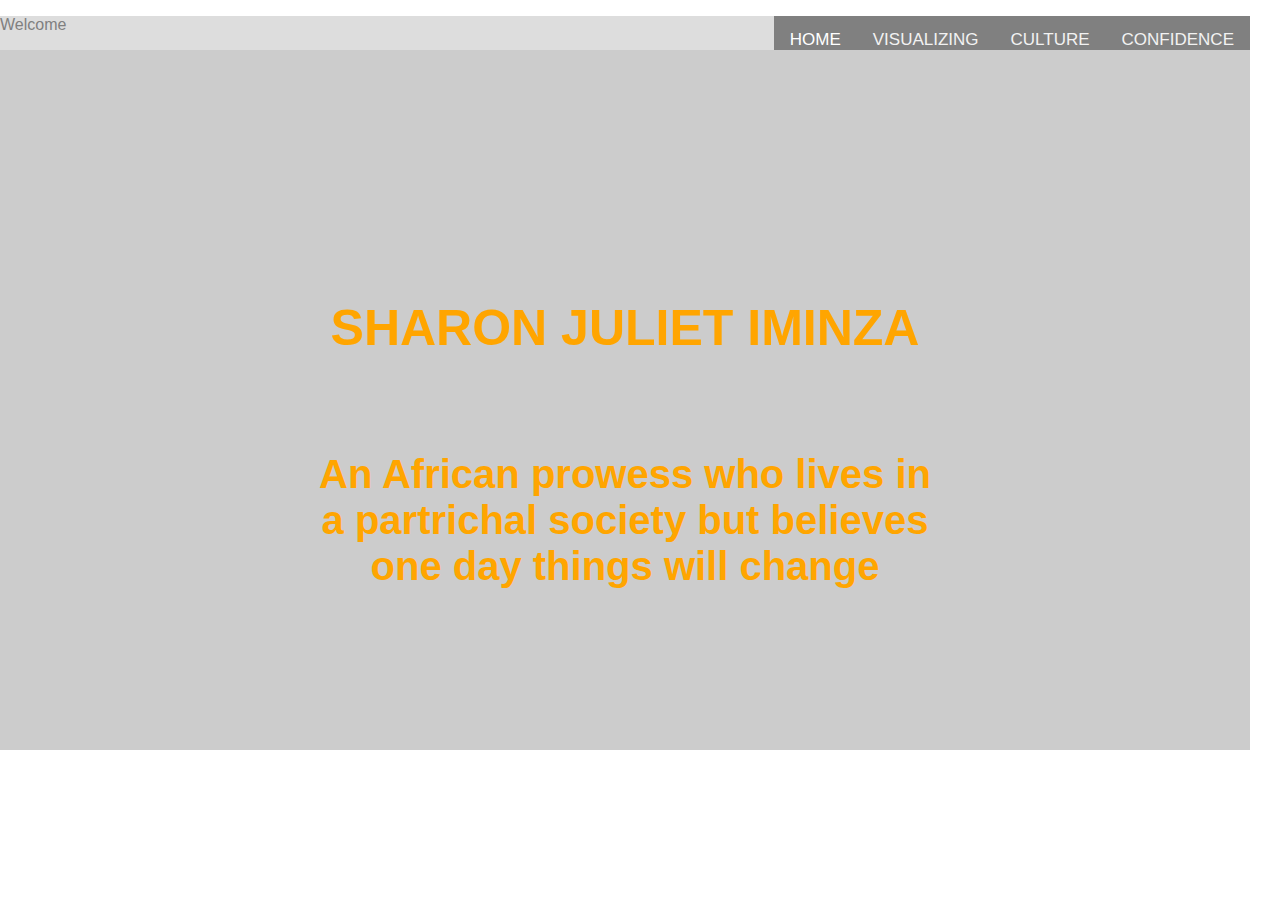
<file: index.html>
<!DOCTYPE html>
<html>
<head>
	<title>Sharon's Blog</title>
	 <link rel="stylesheet" href="css/main.css"/>
	  <link rel="stylesheet" href="css/normalize.css"/>
</head>

<body>
<div class="all">
<header>
<div class="topnav">

	<a  class= "active" href="index.html">HOME</a>
	<a href="visualizing.html">VISUALIZING</a>
	<a href="culture.html">CULTURE</a>
	<a href="confidence.html">CONFIDENCE</a>


</div>

<p>Welcome</p>
</header>

</body>

<div class="container">
<div class="containerText"></div>
<h1 class ="name">SHARON JULIET IMINZA</h1>
    <h3 class="african">An African prowess who lives in a partrichal society but believes one day things will change</h3>



</div>
</div>

</html>
</file>
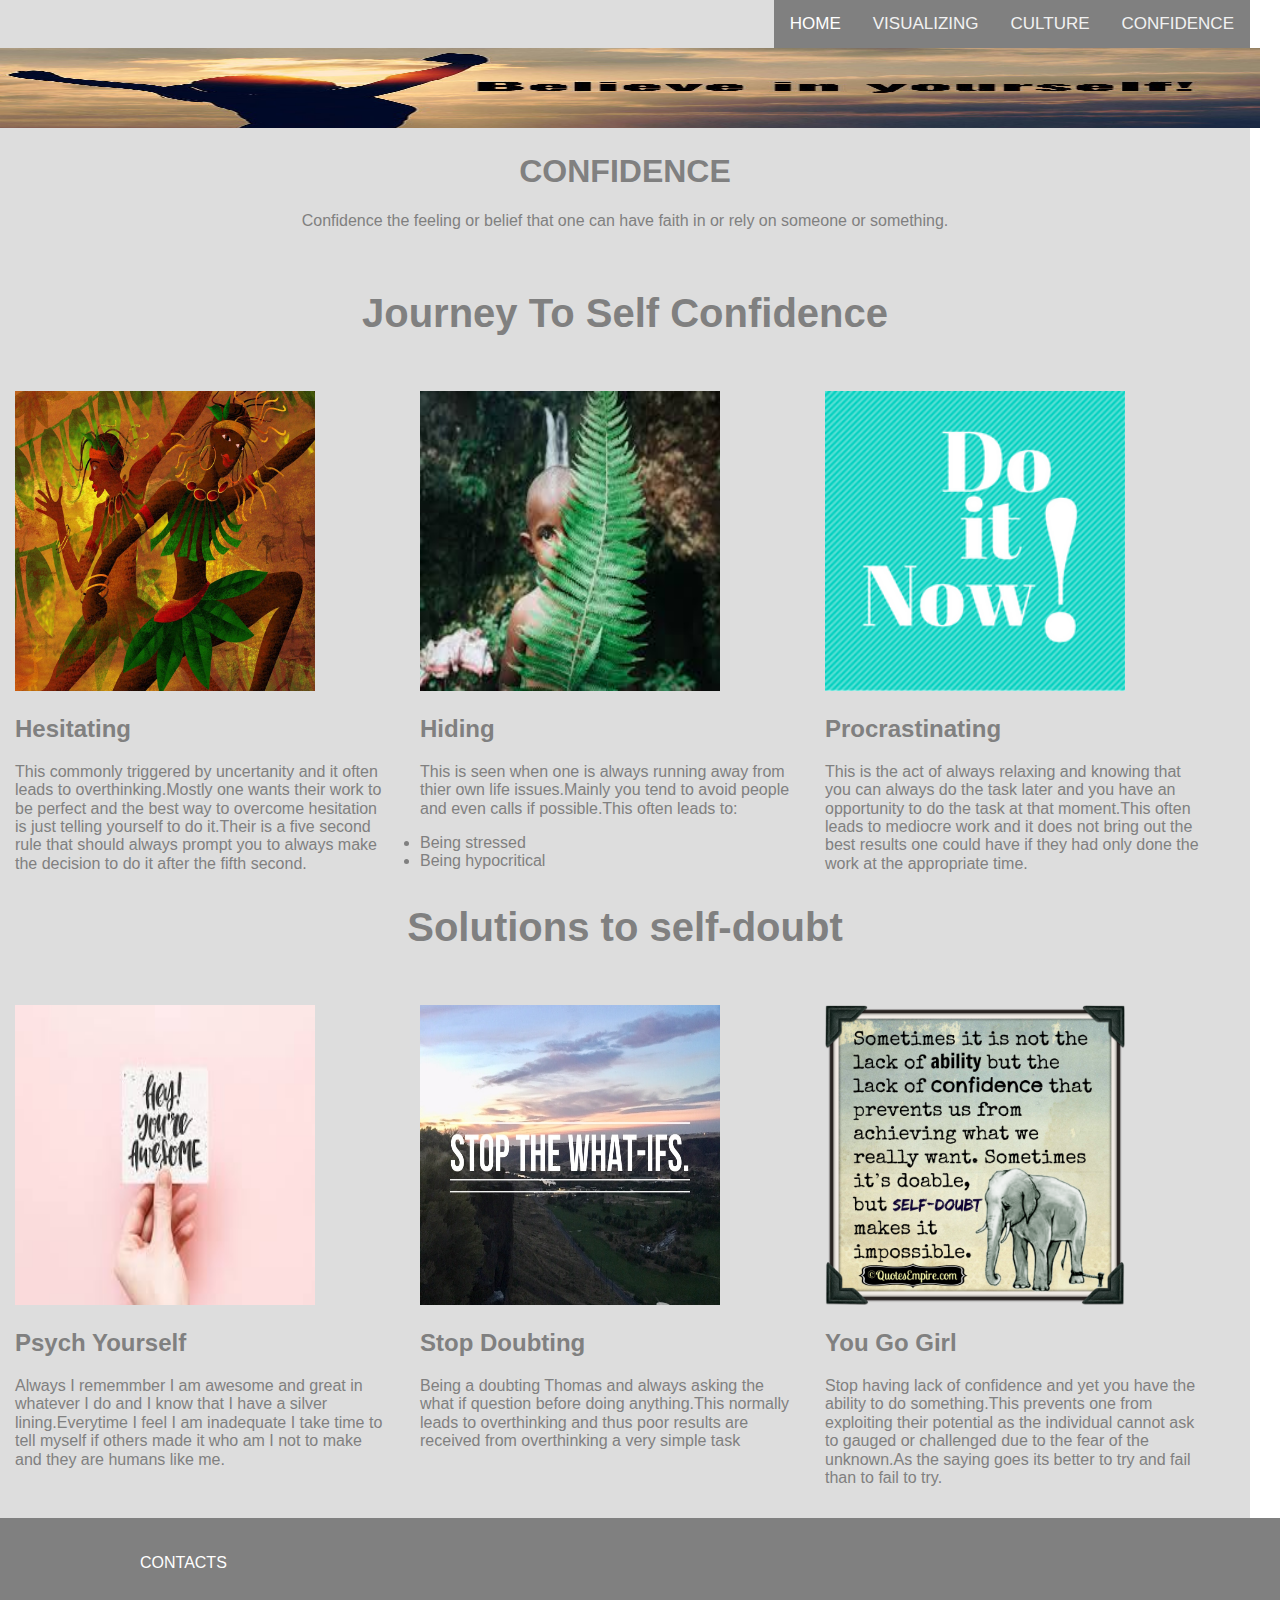
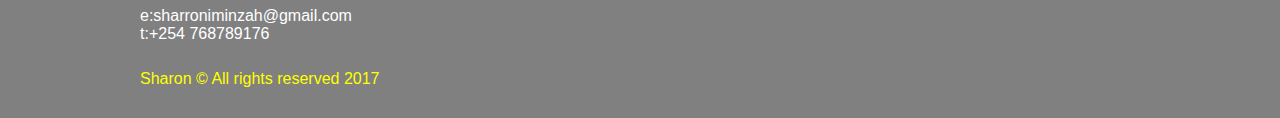
<file: confidence.html>
<!DOCTYPE html>
<html>
<head>
	<title>Sharon's Blog</title>
	 <link rel="stylesheet" href="css/main.css"/>
	  <link rel="stylesheet" href="css/normalize.css"/>
</head>
<body>
<div class="all">

<div class="header">
<div class="topnav">

	<a  class="active"href="index.html">HOME</a>
	<a href="visualizing.html">VISUALIZING</a>
	<a href="culture.html">CULTURE</a>
	<a href="confidence.html">CONFIDENCE</a>


</div>
<img src="images/confidence.jpg" height="80px" width="1260px">
<h1>CONFIDENCE</h1>
  <p class="confidence">Confidence the feeling or belief that one can have faith in or rely on someone or something.</</p>
</div>
<h3>Journey To Self Confidence</h3>
<div class="row">
  <div class="column">
  <img src="images/africanart.jpg" height="300px" width="300px">
    <h2>Hesitating</h2>
    <p>This commonly triggered by uncertanity  and it often leads to overthinking.Mostly one wants their work to be perfect and the best way to overcome hesitation is just telling yourself to do it.Their is a five second rule that should always prompt you to always make the decision to do it after the fifth second.</p>

  </div>
  
  <div class="column">
  <img src="images/hiding.jpg" height="300px" width="300px">
    <h2>Hiding</h2>
    <p>This is seen when one is always running away from thier own life issues.Mainly you tend to avoid people and even calls if possible.This often leads to:</p>
    <li>Being stressed</li>
    <li>Being hypocritical</li>
  </div>
  <div class="column">
  <img src="images/procrastination.png" height="300px" width="300px">
    <h2>Procrastinating</h2>
    <p>This is the act of always relaxing and knowing that you can always do the task later and you have an opportunity to do the task at that moment.This often leads to mediocre work and it does not bring out the best results one could have if they had only done the work at the appropriate time.</p>
  </div>
<h3>Solutions to  self-doubt</h3>

   <div class="column4">
  <img src="images/sol1.jpg" height="300px" width="300px">
    <h2>Psych Yourself</h2>
    <p>Always I rememmber I am awesome and great in whatever I do and I know that I have a silver lining.Everytime I feel I am inadequate I take time to tell myself if others made it who am I not to make and they are humans like me.</p>
  </div>
   <div class="column4">
  <img src="images/sol2.jpg" height="300px" width="300px">
    <h2>Stop Doubting</h2>
    <p>Being a doubting Thomas and always asking the what if question before doing anything.This normally leads to overthinking and thus poor results are received from overthinking a very simple task</p>
  </div>
   <div class="column4">
  <img src="images/sol3.png" height="300px" width="300px">
    <h2>You Go Girl</h2>
    <p>Stop having lack of confidence and yet you have the ability to do something.This prevents one from exploiting their potential as the individual cannot ask to gauged or challenged due to the fear of the unknown.As the saying goes its better to try and fail than to fail to try.</p>
  </div>
</div>
</div>
<div class="footer">
<footer>
	<p>CONTACTS</p><br>

	e:sharroniminzah@gmail.com<br>
	t:+254 768789176<br>

	<p class="sharon">Sharon © All rights reserved 2017 </p>
	</footer>
</div>


</body>
</html>
</file>
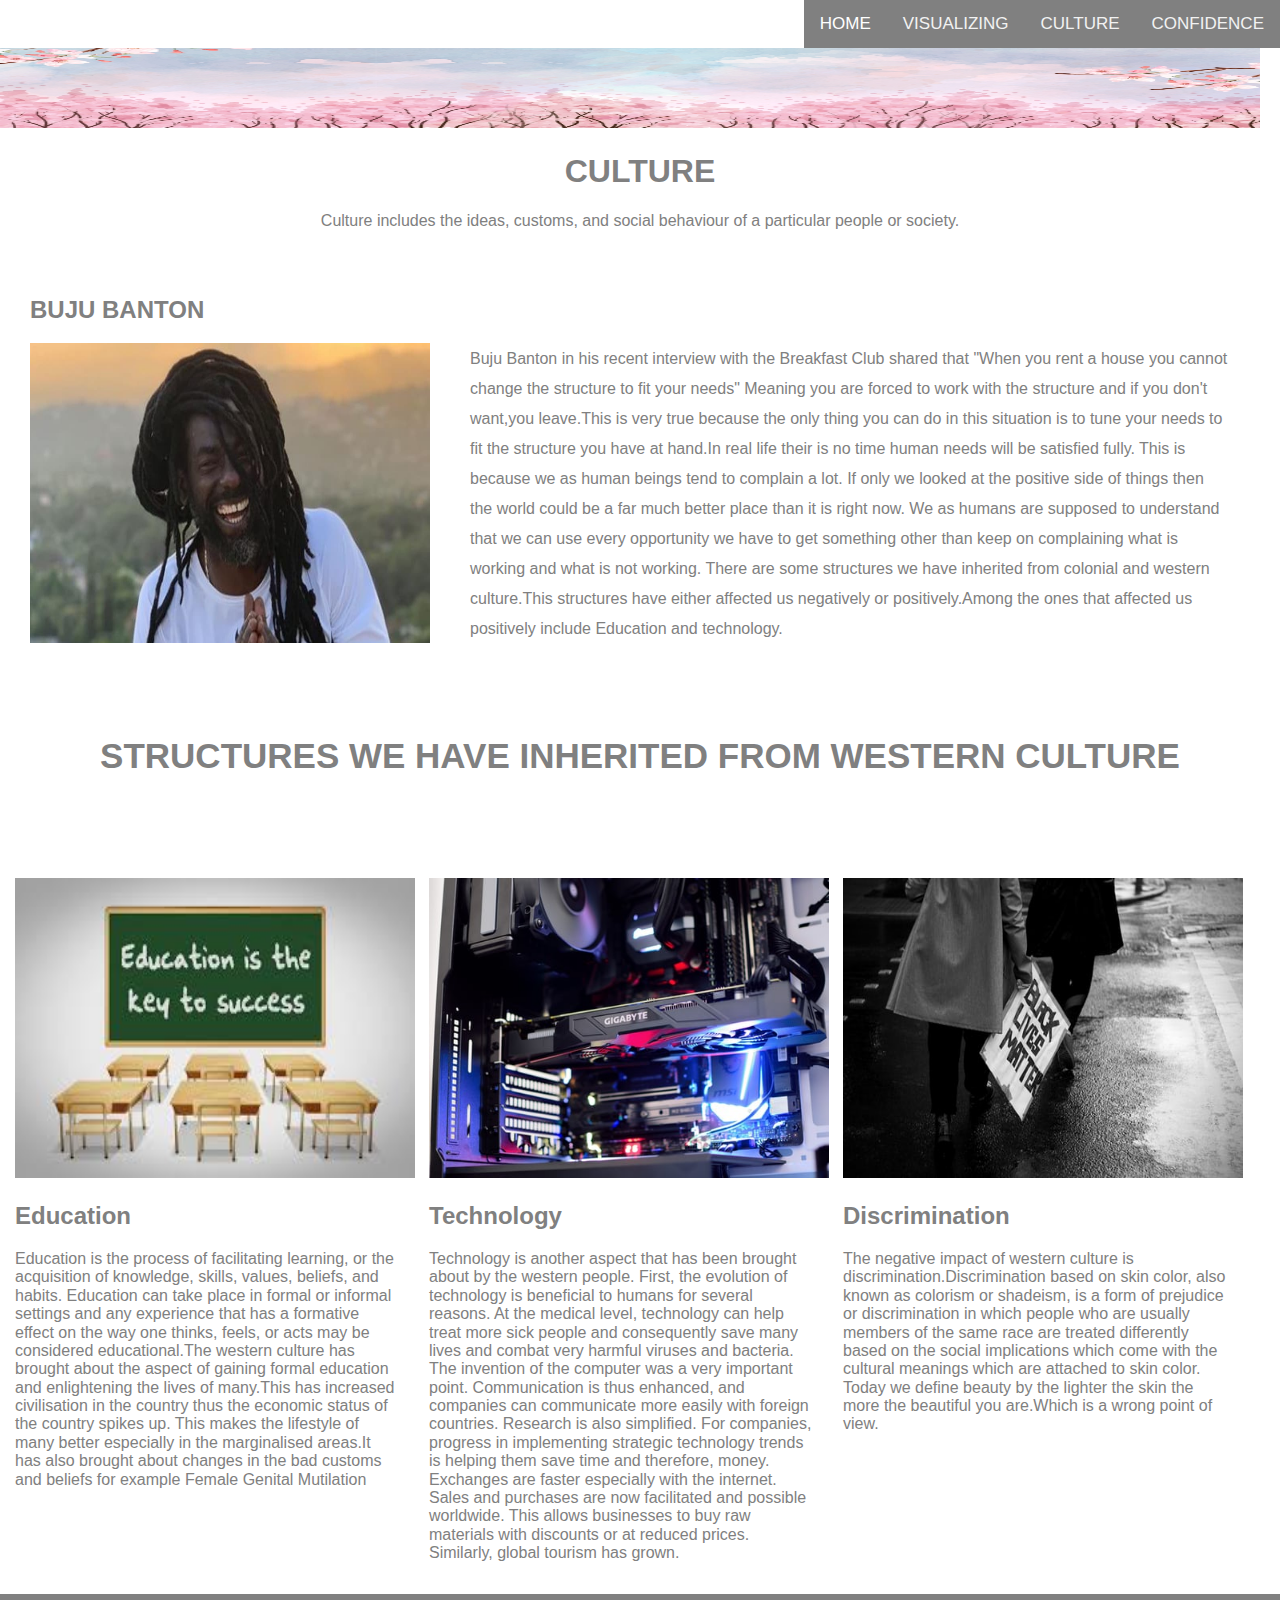
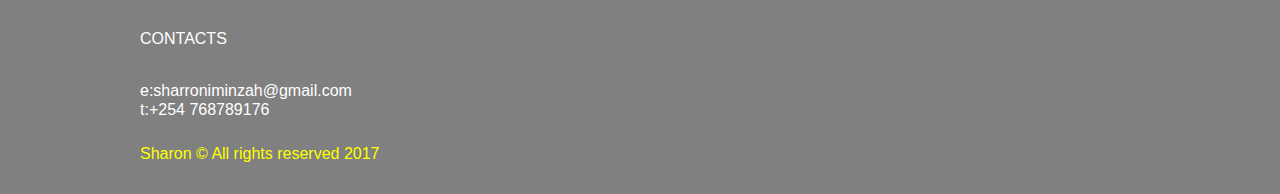
<file: culture.html>
<!DOCTYPE html>
<html>
<head>
	<title>Sharon's Blog</title>
	 <link rel="stylesheet" href="css/main.css"/>
	  <link rel="stylesheet" href="css/normalize.css"/>
</head>
<body>

<div class="topnav">

	<a  class="active"href="index.html">HOME</a>
	<a href="visualizing.html">VISUALIZING</a>	
	<a href="culture.html">CULTURE</a>
	<a href="confidence.html">CONFIDENCE</a>


</div>

<img src="images/background.jpg" height="80px" width="1260px">
<h1>CULTURE</h1>
  <p class="confidence">Culture includes the ideas, customs, and social behaviour of a particular people or society.</</p>
</div>
<div class="row">
  <div class="column2">
   <h2>BUJU BANTON</h2>
  <img src="images/buju.jpg" height="300px" width="400px">
  <div class="buju">
   
    <p>Buju Banton in his recent interview with the Breakfast Club shared that "When you rent a house you cannot change the structure to fit your needs" Meaning you are forced to work with the structure and if you don't want,you leave.This is very true because the only thing you can do in this situation is to tune your needs to fit the structure you have at hand.In real life their is no time human needs will be satisfied fully. This is because we as human beings tend to complain a lot. If only we looked at the positive side of things then the world could be a far much better place than it is right now. We as humans are supposed to understand that we can use every opportunity we have to get something other than keep on complaining what is working and what is not working. There are some structures we have inherited from colonial and western culture.This structures have either affected us negatively or positively.Among the ones that affected us positively include Education and technology.</p>

</div>
  </div>
  <h4>STRUCTURES WE HAVE INHERITED FROM WESTERN CULTURE</h4>
  
  <div class="column3">
  <div class="education">
  <img src="images/education.jpg" height="300px" width="400px">
  </div>
    <h2>Education</h2>
    <p>Education is the process of facilitating learning, or the acquisition of knowledge, skills, values, beliefs, and habits. Education can take place in formal or informal settings and any experience that has a formative effect on the way one thinks, feels, or acts may be considered educational.The western culture has brought about the aspect of gaining formal education and enlightening the lives of many.This has increased civilisation in the country thus the economic status of the country spikes up. This makes the lifestyle of many better especially in the marginalised areas.It has also brought about changes in the bad customs and beliefs for example Female Genital Mutilation</p>
  </div>

  <div class="column3">
  <div class="education">
  <img src="images/tech.jpg" height="300px" width="400px">
  </div>
    <h2>Technology</h2>
    <p>Technology is another aspect that has been brought about by the western people. First, the evolution of technology is beneficial to humans for several reasons. At the medical level, technology can help treat more sick people and consequently save many lives and combat very harmful viruses and bacteria. The invention of the computer was a very important point. Communication is thus enhanced, and companies can communicate more easily with foreign countries. Research is also simplified. For companies, progress in implementing strategic technology trends is helping them save time and therefore, money. Exchanges are faster especially with the internet. Sales and purchases are now facilitated and possible worldwide. This allows businesses to buy raw materials with discounts or at reduced prices. Similarly, global tourism has grown.</p>
  </div>
  <div class="column3">
  <div class="education">
  <img src="images/blacks.jpg" height="300px" width="400px">
  </div>
    <h2>Discrimination</h2>
    <p>The negative impact of western culture is discrimination.Discrimination based on skin color, also known as colorism or shadeism, is a form of prejudice or discrimination in which people who are usually members of the same race are treated differently based on the social implications which come with the cultural meanings which are attached to skin color. Today we define beauty by the lighter the skin the more the beautiful you are.Which is a wrong point of view.</p>
  </div>


</div>
<div class="footer">
<footer>
	<p>CONTACTS</p><br>

	e:sharroniminzah@gmail.com<br>
	t:+254 768789176<br>

	<p class="sharon">Sharon © All rights reserved 2017 </p>
	</footer>
</div>
</body>
</html>
</file>
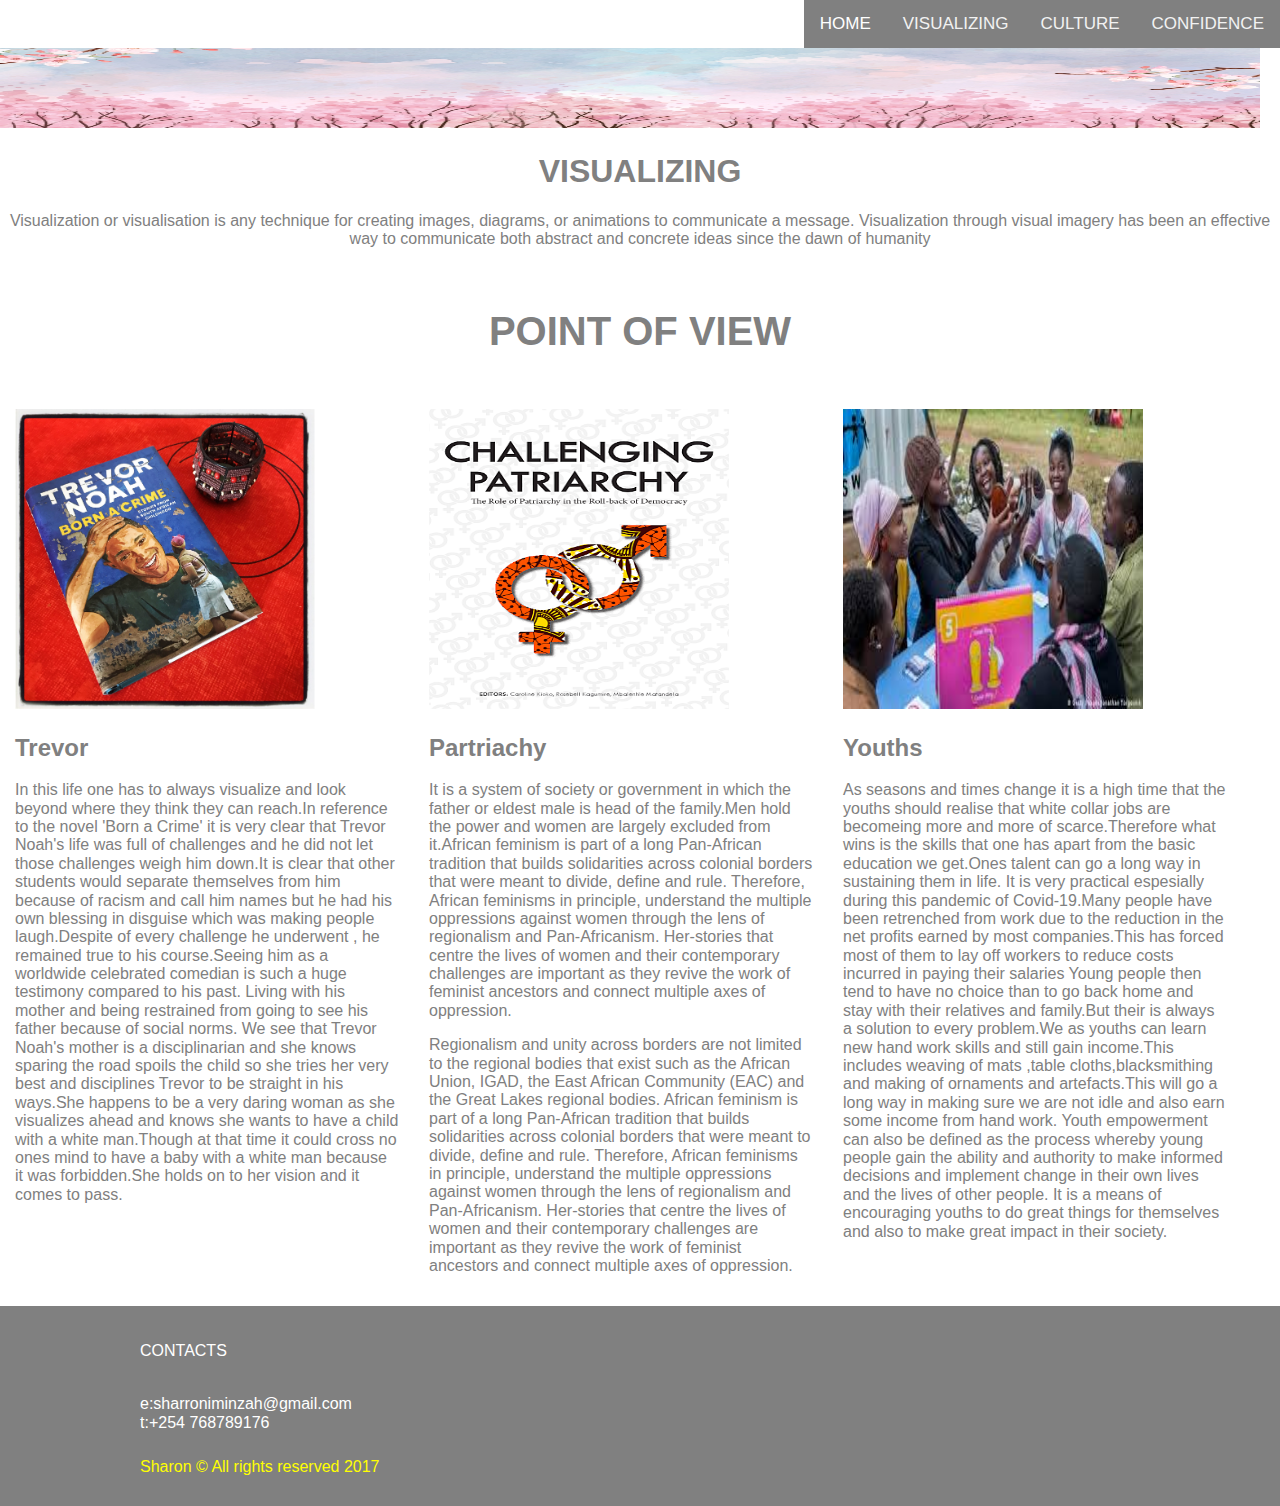
<file: visualizing.html>
<!DOCTYPE html>
<html>
<head>
	<title>Sharon's Blog</title>
	 <link rel="stylesheet" href="css/main.css"/>
	  <link rel="stylesheet" href="css/normalize.css"/>
</head>
<body>

<div class="header">
<div class="topnav">

	<a  class="active"href="index.html">HOME</a>
	<a href="visualizing.html">VISUALIZING</a>
	<a href="culture.html">CULTURE</a>
	<a href="confidence.html">CONFIDENCE</a>


</div>
<img src="images/background.jpg" height="80px" width="1260px">
<h1>VISUALIZING</h1>
  <p class="confidence">Visualization or visualisation is any technique for creating images, diagrams, or animations to communicate a message. Visualization through visual imagery has been an effective way to communicate both abstract and concrete ideas since the dawn of humanity</</p>
</div>
<h3>POINT OF VIEW</h3>
<div class="row">
  <div class="column">
  <img src="images/trevor.jpg" height="300px" width="300px">
    <h2>Trevor</h2>
    <p>In this life one has to always visualize and look beyond where they think they can reach.In reference to the novel 'Born a Crime' it is very clear that Trevor Noah's life was full of challenges and he did not let those challenges weigh him down.It is clear that other students would separate themselves from him because of racism and call him names but he had his own blessing in disguise which was making people laugh.Despite of every challenge he underwent , he remained true to his course.Seeing him as a worldwide celebrated comedian is such a huge testimony compared to his past. Living with his mother and being restrained from going to see his father because of social norms. We see that Trevor Noah's mother is a disciplinarian and she knows sparing the road spoils the child so she tries her very best and disciplines Trevor to be straight in his ways.She happens to be a very daring woman as she visualizes ahead and knows she wants to have a child with a white man.Though at that time it could cross no ones mind to have a baby with a white man because it was forbidden.She holds on to her vision and it comes to pass.</p>

  </div>
  
  <div class="column">
  <img src="images/challenging.png" height="300px" width="300px">
    
    <h2>Partriachy</h2>
    It  is a system of society or government in which the father or eldest male is head of the family.Men hold the power and women are largely excluded from it.African feminism is part of a long Pan-African tradition that 
builds solidarities across colonial borders that were meant to divide, define and rule. 
Therefore, African feminisms in principle, understand the multiple oppressions against 
women through the lens of regionalism and Pan-Africanism. Her-stories that centre 
the lives of women and their contemporary challenges are important as they revive 
the work of feminist ancestors and connect multiple axes of oppression.</p>
</p>
<p>Regionalism and unity across borders are not limited to the regional bodies that exist 
such as the African Union, IGAD, the East African Community (EAC) and the Great 
Lakes regional bodies. African feminism is part of a long Pan-African tradition that 
builds solidarities across colonial borders that were meant to divide, define and rule. 
Therefore, African feminisms in principle, understand the multiple oppressions against 
women through the lens of regionalism and Pan-Africanism. Her-stories that centre 
the lives of women and their contemporary challenges are important as they revive 
the work of feminist ancestors and connect multiple axes of oppression.</p>
  </div>
  
  <div class="column">
  <img src="images/youths.jpg" height="300px" width="300px">
    <h2>Youths</h2>
    <p>As seasons and times change it is a high time that the youths should realise that white collar jobs are becomeing more and more of scarce.Therefore what wins is the skills that one has apart from the basic education we get.Ones talent can go a long way in sustaining them in life.
It is very practical espesially during this pandemic of Covid-19.Many people have been retrenched from work due to the reduction in the net profits earned by most companies.This has forced most of them to lay off workers to reduce costs incurred in paying their salaries

Young people then tend to have no choice than to go back home and stay with their relatives and family.But their is always a solution to every problem.We as youths can learn new hand work skills and still gain income.This includes weaving of mats ,table cloths,blacksmithing and making of ornaments and artefacts.This will go a long way in making sure we are not idle and also earn some income from hand work.

Youth empowerment can also be defined as the process whereby young people gain the ability and authority to make informed decisions and implement change in their own lives and the lives of other people. It is a means of encouraging youths to do great things for themselves and also to make great impact in their society.</p>
  </div>
</div>
<div class="footer">
<footer>
	<p>CONTACTS</p><br>

	e:sharroniminzah@gmail.com<br>
	t:+254 768789176<br>

	<p class="sharon">Sharon © All rights reserved 2017 </p>
	</footer>
</div>

</body>
</html>
</file>
<file: css/main.css>
body{
  font-family: Arial;
  color: grey;
}
.all{
  width: 1250px;
  /*height: 1500px;*/
  background-color: #ddd;
}
.welcome{
  font-size: 50px;
  text-align: center;
}

.topnav {
  background-color: grey;
  overflow: hidden;
  float: right;


}
.topnav a {
  
  float: left;
  color: #f2f2f2;
  text-align: center;
  padding: 14px 16px;
  text-decoration: none;
  font-size: 17px;

}
.topnav a:hover {
  background-color: #ddd;
  color: black;
}

/* Add a color to the active/current link */
.topnav a.active {
  background-color: grey;
  color: white;
}
.visualizing{
  width: 1000px;
  
}
.trev{
  padding-left: 20px;
  width:400px;
}
.challenging{
float:right;
overflow: hidden;
margin-top: -1180px;
padding-left: 420px;
width: 400px;
}
.container{
  background-image: url("https://wallpaperaccess.com/full/1632978.jpg");
  background-color: #cccccc;
  height: 700px;
  background-position: center;
  background-repeat: no-repeat;
  background-size: cover;
  position: relative;
}
.containerText{
  padding-top: 50%;
   text-align: center;
  position: absolute;
  top: 50%;
  left: 50%;
  transform: translate(-50%, -50%);
  color: white;
}
.name{
  font-size: 50px;
  text-align: center;
  position: absolute;
  top: 35%;
  left: 50%;
  transform: translate(-50%, -50%);
  color: orange;
}
.african{
  text-align: center;
  position: absolute;
  top: 60%;
  left: 50%;
  transform: translate(-50%, -50%);
  color: orange;
}


h3{
  padding-top: 20px;
  text-align: center;
  font-size: 40px;
}
h1{
  text-align: center;

}
h4{
  text-align: center;
  font-size: 35px;
}

.column3{
  float: left;
  width: 30%;
  padding: 15px;

}
.column4{
  float: left;
  width: 30%;
  padding: 15px;

}
.confidence{
  text-align: center;
}
.column2{
  width: 45%;
  padding: 30px;

}
.buju{
  width: 760px;
  padding-left: 440px;
  margin-top: -320px;
  
  line-height: 30px;
}
.education{
  padding-top: 40px;

}
.column {
  float: left;
  width: 30%;
  padding: 15px;
 
}

/* Clear floats after the columns */
.row:after {
  content: "";
  display: table;
  clear: both;
}
.contacts{
  color: #fff;
}

.footer{
  background-color:  grey;
    height: 200px;
    width: 100%;


}
.sharon{
  padding-top: 10px;
  color: yellow;

}
footer{
  color: white;
  text-align: left;
  padding-left: 140px;
  padding-top: 20px;
}

/* Responsive layout - makes the three columns stack on top of each other instead of next to each other */
@media screen and (max-width:600px) {
  .column {
    width: 100%;
  }
}
</file>
